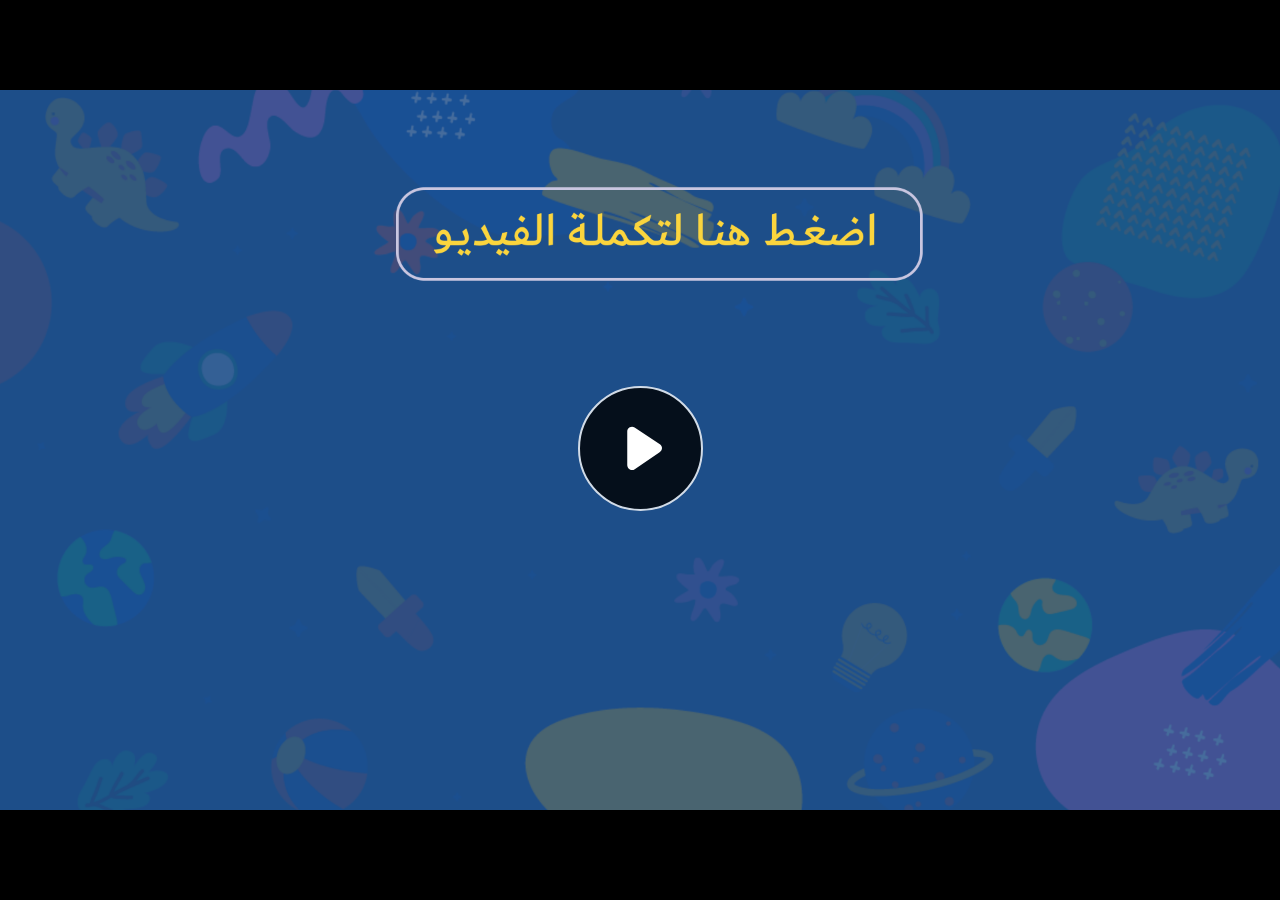
<file: index.html>
﻿<!doctype html>
<html lang="en-US">
<head>
  <meta charset="utf-8">
  <!-- Created using Storyline 360 - http://www.articulate.com  -->
  <!-- version: 3.71.29339.0 -->
  <title>EG.G4.ESCI.SEM2.UD.T1.S1.1</title>
  <meta http-equiv="x-ua-compatible" content="IE=edge"/>
  <meta name="viewport" content="width=device-width,initial-scale=1,user-scalable=no,shrink-to-fit=no,minimal-ui"/>
  <meta name="apple-mobile-web-app-capable" content="yes"/>
  <style>
    html, body { height: 100%; padding: 0; margin: 0 }
    #app { height: 100%; width: 100%; }
  </style>

  <script>
    window.DS = {};
    window.globals = {
      DATA_PATH_BASE: '',
      HAS_FRAME: true,
      HAS_SLIDE: true,

      lmsPresent: false,
      tinCanPresent: false,
      cmi5Present: false,
      aoSupport: false,
      scale: 'noscale',
      captureRc: false,
      browserSize: 'optimal',
      bgColor: '#282828',
      features: 'AccessibleVideo,ConnectionMessages,FullScreenToggle,InsertSvgPicture,LayerPresentAsDialog,MultipleQuizTracking,UpdatedScrollingPanels,UpdatedThemeEditor',
      themeName: 'unified',
      preloaderColor: '#FFFFFF',
      suppressAnalytics: false,
      productChannel: 'stable',
      publishSource: 'storyline',
      aid: 'aid|e710da2c-216d-488c-aeed-63e613e51a63',
      cid: '56271c4d-7d18-4531-822f-a30a00721273',
      playerVersion: '3.71.29339.0',
      publishTimestamp: '2023-03-26T10:21:43.3704562Z',
      maxIosVideoElements: 10,
      connectionSettings: { message: 'You%20are%20offline.%20Trying%20to%20reconnect...', useDarkTheme: false },

      
      parseParams: function(qs) {
        if (window.globals.parsedParams != null) {
          return window.globals.parsedParams;
        }
        qs = (qs || window.location.search.substr(1)).split('+').join(' ');
        var params = {},
            tokens,
            re = /[?&]?([^=]+)=([^&]*)/g;

        while (tokens = re.exec(qs)) {
          params[decodeURIComponent(tokens[1]).trim()] =
            decodeURIComponent(tokens[2]).trim();
        }
        window.globals.parsedParams = params;
        return params;
      }

    };
  </script>
  <script>
    var isIe11 = ('ActiveXObject' in window || window.MSBlobBuilder != null)
      && window.msCrypto != null && !window.ActiveXObject;
    if (isIe11) {
      window.globals.unsupportedBrowser = true;
      document.write(atob('[base64]'));
    }
  </script>
  
  <script>window.THREE = { };</script>
  
</head>
<body style="background: #282828" class="cs-HTML theme-unified">
  <!-- 360 -->
  <script>!function(e){var i=/iPhone/i,o=/iPod/i,n=/iPad/i,t=/(?=.*\bAndroid\b)(?=.*\bMobile\b)/i,d=/Android/i,s=/(?=.*\bAndroid\b)(?=.*\bSD4930UR\b)/i,b=/(?=.*\bAndroid\b)(?=.*\b(?:KFOT|KFTT|KFJWI|KFJWA|KFSOWI|KFTHWI|KFTHWA|KFAPWI|KFAPWA|KFARWI|KFASWI|KFSAWI|KFSAWA)\b)/i,r=/IEMobile/i,h=/(?=.*\bWindows\b)(?=.*\bARM\b)/i,a=/BlackBerry/i,l=/BB10/i,p=/Opera Mini/i,f=/(CriOS|Chrome)(?=.*\bMobile\b)/i,u=/(?=.*\bFirefox\b)(?=.*\bMobile\b)/i,c=new RegExp("(?:Nexus 7|BNTV250|Kindle Fire|Silk|GT-P1000)","i"),w=function(e,i){return e.test(i)},A=function(e){var A=e||navigator.userAgent,v=A.split("[FBAN");if(void 0!==v[1]&&(A=v[0]),this.apple={phone:w(i,A),ipod:w(o,A),tablet:!w(i,A)&&w(n,A),device:w(i,A)||w(o,A)||w(n,A)},this.amazon={phone:w(s,A),tablet:!w(s,A)&&w(b,A),device:w(s,A)||w(b,A)},this.android={phone:w(s,A)||w(t,A),tablet:!w(s,A)&&!w(t,A)&&(w(b,A)||w(d,A)),device:w(s,A)||w(b,A)||w(t,A)||w(d,A)},this.windows={phone:w(r,A),tablet:w(h,A),device:w(r,A)||w(h,A)},this.other={blackberry:w(a,A),blackberry10:w(l,A),opera:w(p,A),firefox:w(u,A),chrome:w(f,A),device:w(a,A)||w(l,A)||w(p,A)||w(u,A)||w(f,A)},this.seven_inch=w(c,A),this.any=this.apple.device||this.android.device||this.windows.device||this.other.device||this.seven_inch,this.phone=this.apple.phone||this.android.phone||this.windows.phone,this.tablet=this.apple.tablet||this.android.tablet||this.windows.tablet,"undefined"==typeof window)return this},v=function(){var e=new A;return e.Class=A,e};"undefined"!=typeof module&&module.exports&&"undefined"==typeof window?module.exports=A:"undefined"!=typeof module&&module.exports&&"undefined"!=typeof window?module.exports=v():"function"==typeof define&&define.amd?define("isMobile",[],e.isMobile=v()):e.isMobile=v()}(this);
    window.isMobile.apple.tablet = window.isMobile.apple.tablet ||
      (navigator.platform === 'MacIntel' && navigator.maxTouchPoints > 1);
    window.isMobile.apple.device = window.isMobile.apple.device || window.isMobile.apple.tablet;
    window.isMobile.tablet = window.isMobile.tablet || window.isMobile.apple.tablet;
    window.isMobile.any = window.isMobile.any || window.isMobile.apple.tablet;
  </script>

  <div id="focus-sink" tabindex="-1"></div>

  <div id="preso"></div>
  <script>
    (function() {

      var classTypes = [ 'desktop', 'mobile', 'phone', 'tablet' ];

      var addDeviceClasses = function(prefix, testObj) {
        var curr, i;
        for (i = 0; i < classTypes.length; i++) {
          curr = classTypes[i];
          if (testObj[curr]) {
            document.body.classList.add(prefix + curr);
          }
        }
      };

      var params = window.globals.parseParams(),
          isDevicePreview = params.devicepreview === '1',
          isPhoneOverride = params.deviceType === 'phone' || (isDevicePreview && params.phone == '1'),
          isTabletOverride = (params.deviceType === 'tablet' || isDevicePreview) && !isPhoneOverride,
          isMobileOverride = isPhoneOverride || isTabletOverride;

      var deviceView = {
        desktop: !window.isMobile.any && !isMobileOverride,
        mobile: window.isMobile.any || isMobileOverride,
        phone: isPhoneOverride || (window.isMobile.phone && !isTabletOverride),
        tablet: isTabletOverride || window.isMobile.tablet
      };

      window.globals.deviceView = deviceView;
      window.isMobile.desktop = !window.isMobile.any;
      window.isMobile.mobile = window.isMobile.any;

      addDeviceClasses('view-', deviceView);

    })();
  </script>
  
  <script src='story_content/user.js' type=text/javascript></script>
  <div class="slide-loader"></div>

  <script>
    var doc = document, loader = doc.body.querySelector('.slide-loader'); [ 1, 2, 3 ].forEach(function(n) { var d = doc.createElement('div'); d.style.backgroundColor = window.globals.preloaderColor; d.classList.add('mobile-loader-dot'); d.classList.add('dot' + n); loader.appendChild(d); });
  </script>

  <div class="mobile-load-title-overlay" style="display: none">
    <div class="mobile-load-title">EG.G4.ESCI.SEM2.UD.T1.S1.1</div>
  </div>

  <div class="mobile-chrome-warning"></div>

  
<style>
  .warn-connection-dialog {
    display: none;
    background: transparent;
    pointer-events: none;
    position: fixed;
    left: 0;
    top: 0;
    width: 100%;
    height: 100%;
    z-index: 999;
  }

  .warn-connection-content {
    border-radius: 4px;
    background: white;
    border: 1px solid #E7E7E7;
    color: #333333;
    box-shadow: 0 2px 4px rgba(0, 0, 0, 0.25);
    transition: all 150ms ease-out;
    position: absolute;
    white-space: nowrap;
  }

  .view-phone.is-landscape .warn-connection-content {
    left: 23px;
    bottom: 23px;
  }

  .view-tablet.is-landscape .warn-connection-content {
    left: 50%;
    top: 20px;
    transform: translateX(-50%);
  }

  .is-portrait .warn-connection-content {
    transform: translate(-50%, calc(-100% - 15px));
  }

  .warn-connection-content p {
    display: inline-block;
    margin: 0 8px 0 0;
    line-height: 33px;
    font-size: 11px;
  }

  .warn-connection-content svg {
    position: relative;
    vertical-align: middle;
    margin: 0 2px 2px 8px;
  }

  .view-desktop .warn-connection-content {
    left: 1.5em;
    bottom: 1.5em;
  }

  .view-desktop .warn-connection-content p {
    font-size: 1.1em;
  }

  .is-offline .warn-connection-dialog {
    display: block;
  }

  .is-offline .cs-panel * {
    pointer-events: none !important;
  }

  .is-offline .cs-panel {
    pointer-events: all !important;
  }

  .is-offline #nav-controls * {
    pointer-events: none !important;
  }

  .is-offline #nav-controls {
    pointer-events: all !important;
  }
</style>

<div class="warn-connection-dialog">
  <div class="warn-connection-content">
    <svg width="17" height="15" viewBox="0 0 17 15" xmlns="http://www.w3.org/2000/svg">
      <path fill="#8F0000" stroke="white" d="M16.07,12.98 L15.88,12.23 L9.51,1.21 C8.97,0.26,7.6,0.26,7.06,1.21 L0.69,12.23 C0.15,13.16,0.81,14.36,1.91,14.36 H14.65 C15.47,14.36,16.05,13.7,16.07,12.98 Z"/>
      <path fill="white" stroke="white" d="M8.58,5.5 C8.35,5.28,8.5,5.35,8.21,5.32 C8.09,5.35,7.97,5.49,7.96,5.67 C7.97,5.79,7.98,5.92,7.98,6.04 L7.98,6.04 C7.99,6.17,8,6.31,8.01,6.43 L8.01,6.44 C8.03,6.92,8.06,7.41,8.09,7.9 L8.09,7.9 C8.12,8.39,8.14,8.88,8.17,9.37 C8.17,9.39,8.18,9.42,8.2,9.44 C8.23,9.46,8.25,9.47,8.28,9.47 C8.31,9.47,8.34,9.46,8.35,9.44 C8.37,9.43,8.38,9.4,8.39,9.35 L8.39,9.34 C8.39,9.24,8.4,9.15,8.4,9.05 L8.4,9.05 C8.41,8.96,8.41,8.86,8.42,8.75 C8.43,8.44,8.45,8.12,8.47,7.81 L8.47,7.81 C8.49,7.49,8.51,7.18,8.53,6.87 C8.55,6.46,8.56,6.05,8.59,5.64 L8.6,5.62 C8.6,5.57,8.59,5.53,8.58,5.5 L8.21,5.32 Z"/>
      <circle fill="white" stroke="white" cx="8.3" cy="11.35" r="0.3"/>
    </svg>
    <p>You are offline. Trying to reconnect...</p>
  </div>
</div>

<script>
  (function() {
    window.DS.connection = {
      warningShown: false,
      assets: {},
      loadingAssetGroup: false,
      retryDelay: 500
    };

    // @TODO this is POC code and can be cleaned up a bit more if we move forward
    // with the feature



    // The `window.globals.features` variable must be set in `webpack.dev.config` when testing locally - it is not enough
    // to have it in the data - but it must be set there as well.
    var useConnectionMessages = window.AbortController != null &&
      window.location.protocol != 'file:' &&
      window.globals.features.indexOf('ConnectionMessages') != -1;

    window.DS.connection.useConnectionMessages = useConnectionMessages

    var assetCount = 0;
    var checkLoadedId;
    var connectionSettings = window.globals.connectionSettings;

    if (useConnectionMessages && connectionSettings != null) {
      var contentEl = document.querySelector('.warn-connection-content');
      var messageEl = contentEl.querySelector('p')

      if (connectionSettings.useDarkTheme) {
        contentEl.style.borderColor = '#BABBBA';
        contentEl.style.backgroundColor = '#282828';
        contentEl.style.color = '#FFFFFF';
      }

      if (connectionSettings.message != null) {
        messageEl.textContent = window.decodeURIComponent(connectionSettings.message);
      }
    }

    function checkAssetsReady() {
      for (var i in DS.connection.assets) {
        if (!DS.connection.assets[i].success) {
          return false;
        }
      }
      return true;
    }

    function stopAssetGroup() {
      if (!useConnectionMessages) { return; }

      assetCount = 0;

      DS.connection.oldAssetGroup = DS.connection.assets;
      DS.connection.assets = {};
      DS.connection.loadingAssetGroup = false;
      clearInterval(checkLoadedId);
    }

    function startAssetGroup() {
      if (!useConnectionMessages) { return; }
      var ticks = 0;
      clearInterval(checkLoadedId);
      checkLoadedId = setInterval(function() {
        var loaded = 0;
        if (assetCount === 0 && loaded === 0) {
          clearInterval(checkLoadedId);
          return;
        }

        for (var i in DS.connection.assets) {
          if (DS.connection.assets[i].success) {
            loaded++;
          }
        }

        if (assetCount === loaded && checkAssetsReady()) {
          for (var i in DS.connection.assets) {
            if (DS.connection.assets[i].action) {
              DS.connection.assets[i].action();
            }
          }
          hideWarning();
          stopAssetGroup();
        }
      }, 100)
    }

    function requiredAsset(url, action, retry, type) {
      if (!useConnectionMessages) { return; }
      if (DS.connection.assets[url]) { return; }

      DS.connection.assets[url] = {
        success: false, action: action, retry: retry, type: type
      };
      assetCount = Object.keys(DS.connection.assets).length;
      if (!DS.connection.loadingAssetGroup) {
        startAssetGroup();
      }
      DS.connection.loadingAssetGroup = true;
    }

    function assetLoaded(url) {
      if (!useConnectionMessages) { return; }
      if (DS.connection.assets[url]) {
        DS.connection.assets[url].success = true;
      }
    }

    function assetFailed(url) {
      if (!useConnectionMessages) { return; }
      if (!DS.connection.assets[url]) {
        if (/\.js$/.test(url)) {
          setTimeout(function() {
            if (DS.connection.lastSlideLoaded != null) {
              DS.connection.lastSlideLoaded();
            }
          }, DS.connection.retryDelay);
        }
        return;
      }
      if (!DS.connection.warningShown) { showWarning(); }
      if (DS.connection.assets[url].retry) {
        setTimeout(function() {
          if (!DS.connection.assets[url].success) {
            DS.connection.assets[url].retry()
          }
        }, DS.connection.retryDelay);
      }
    }

    function hideWarning() {
      document.body.classList.remove('is-offline');
      DS.connection.warningShown = false;
    }
    DS.connection.hideWarning = hideWarning

    function showWarning(btn) {
      document.body.classList.add('is-offline')
      DS.connection.warningShown = true;
      updateWarningPosition();
    }

    function updateWarningPosition() {
      if (!DS.connection.warningShown) {
        return;
      }

      var isPortrait = document.body.classList.contains('is-portrait');
      var warningEl = document.querySelector('.warn-connection-content');

      if (isPortrait) {
        var slide = document.querySelector('.primary-slide');
        var slideRect = slide.getBoundingClientRect();

        warningEl.style.top = `${slideRect.top}px`
        warningEl.style.left = `${slideRect.left + slideRect.width / 2}px`
      } else {
        warningEl.style.top = null;
        warningEl.style.left = null;
      }

      window.requestAnimationFrame(updateWarningPosition);
    }

    // these will all be noops if the feature flag isn't set in
    // the data and `window.globals.features`
    DS.connection.requiredAsset = requiredAsset;
    DS.connection.assetLoaded = assetLoaded;
    DS.connection.assetFailed = assetFailed;
    DS.connection.stopAssetGroup = stopAssetGroup;
    DS.connection.startAssetGroup = startAssetGroup;
  })();
</script>


  <script>
    
    if (window.autoSpider && window.vInterfaceObject) {
      document.querySelector('.mobile-load-title-overlay').style.display = 'none';
    }
  </script>

  

  <link rel="stylesheet" href="html5/data/css/output.min.css" data-noprefix/>
</body>
<script src="html5/lib/scripts/bootstrapper.min.js"></script>
</html>
</file>
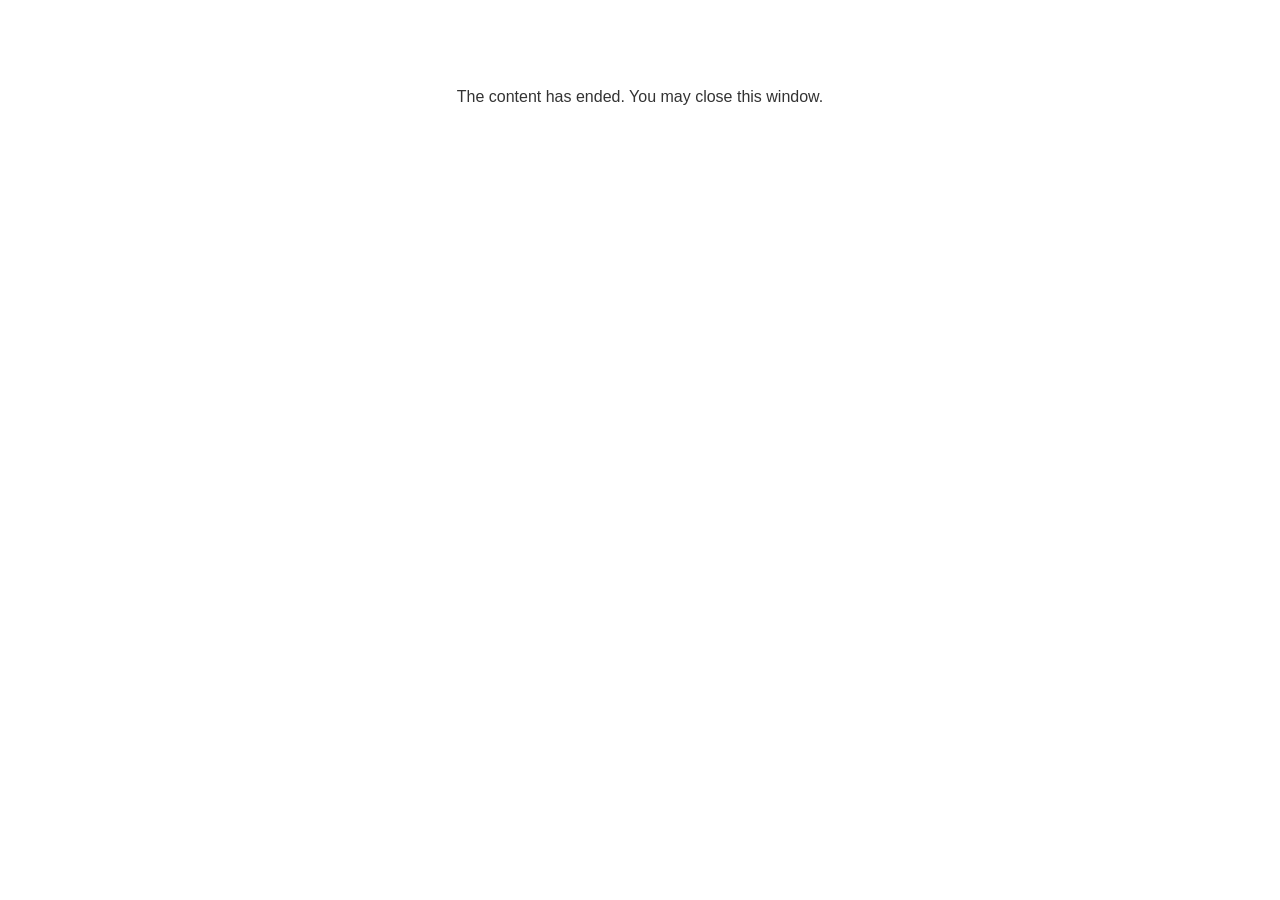
<file: lms/goodbye.html>
<!doctype html>
<html>
<body style="background-color: #ffffff;">

<p role="alert" style="color: #333333;font-family: Lato, articulate, tahoma, arial;font-size: medium;text-align: center;">
<br><br><br><br>
The content has ended. You may close this window.
</p>

</body>
</html>
</file>
<file: html5/data/css/output.min.css>
@font-face {
  font-family: 'LatoBold Charset1_ Bold5D03E1A9';
  src: url('[data-uri]');
  font-style: normal;
  font-weight: normal;
}
@font-face {
  font-family: 'Lato Charset1_ 69KNU8ri05E32120';
  src: url('[data-uri]');
  font-style: normal;
  font-weight: normal;
}
@font-face {
  font-family: 'Dubai Charset1_ 6eCNQIv21E658FA';
  src: url('[data-uri]');
  font-style: normal;
  font-weight: normal;
}
@font-face {
  font-family: 'Dubai Medium Charset1_ BAC3A419';
  src: url('[data-uri]');
  font-style: normal;
  font-weight: normal;
}
@font-face {
  font-family: 'DubaiBold Charset1_Bold40804F19';
  src: url('[data-uri]');
  font-style: normal;
  font-weight: normal;
}
@font-face {
  font-family: 'Dubai Charset0_v8wz5Y8k741D6E07';
  src: url('[data-uri]');
  font-style: normal;
  font-weight: normal;
}
@font-face {
  font-family: 'Dubai Medium Charset0_v389EBE1D';
  src: url('[data-uri]');
  font-style: normal;
  font-weight: normal;
}
@font-face {
  font-family: 'DubaiBold Charset0_BoldD2773439';
  src: url('[data-uri]');
  font-style: normal;
  font-weight: normal;
}
.cs-HTML {
  background: rgba(40, 40, 40, 1);
}
.cs-npnxnanbnsnfns00000000001 .cs-infopanel  {
  box-shadow: 0 1px 0 rgba(0, 0, 0, 0);
  background: rgba(255, 255, 255, 1);
}
.cs-npnxnanbnsnfns00000000001 .cs-infopanel .cs-link {
  color: rgba(186, 187, 186, 1);
}
.cs-npnxnanbnsnfns00000000001 .cs-infopanel .cs-link:hover {
  color: rgba(255, 255, 255, 1);
}
.cs-npnxnanbnsnfns00000000001 .cs-infopanel .cs-name {
  color: rgba(68, 68, 68, 1);
}
.cs-npnxnanbnsnfns00000000001 .cs-infopanel .cs-title {
  color: rgba(153, 153, 153, 1);
}
.cs-npnxnanbnsnfns00000000001 .cs-infopanelpopup  {
  box-shadow: 0 1px 0 rgba(0, 0, 0, 0);
  background: rgba(0, 0, 0, 0);
}
.cs-npnxnanbnsnfns00000000001 .cs-infopanelpopup .cs-link {
  color: rgba(255, 0, 0, 1);
}
.cs-npnxnanbnsnfns00000000001 .cs-infopanelpopup .cs-link:hover {
  color: rgba(255, 255, 255, 1);
}
.cs-npnxnanbnsnfns00000000001 .cs-infopanelpopup .cs-name {
  color: rgba(255, 255, 255, 1);
}
.cs-npnxnanbnsnfns00000000001 .cs-infopanelpopup .cs-bio {
  color: rgba(186, 187, 186, 1);
}
.cs-npnxnanbnsnfns00000000001 .cs-timer  {
  color: rgba(186, 187, 186, 1);
}
.cs-npnxnanbnsnfns00000000001 .cs-duration stop:first-child {
  stop-color: rgba(60, 60, 60, 1);
}
.cs-npnxnanbnsnfns00000000001 .cs-duration stop:last-child {
  stop-color: rgba(60, 60, 60, 1);
}
.cs-npnxnanbnsnfns00000000001 .cs-elapsed stop:first-child {
  stop-color: rgba(254, 227, 71, 1);
}
.cs-npnxnanbnsnfns00000000001 .cs-elapsed stop:last-child {
  stop-color: rgba(254, 227, 71, 1);
}
.cs-npnxnanbnsnfns00000000001 .cs-timer .cs-pie .cs-innerstroke {
  stroke: rgba(199, 199, 199, 1);
}
.cs-npnxnanbnsnfns00000000001 .cs-timer .cs-pie .cs-innerborder {
  stroke: rgba(255, 255, 255, 1);
}
.cs-npnxnanbnsnfns00000000001 .cs-window  {
  box-shadow: 0 8px 5px rgba(0, 0, 0, 0.2);
  border-color: rgba(49, 99, 0, 0);
  background: rgba(33, 33, 33, 1);
  color: rgba(248, 248, 248, 1);
}
.cs-npnxnanbnsnfns00000000001 .cs-window .cs-diva {
  border-color: rgba(78, 78, 78, 1);
}
.cs-npnxnanbnsnfns00000000001 .cs-window .cs-divb {
  border-color: rgba(78, 78, 78, 0);
}
.cs-npnxnanbnsnfns00000000001 .cs-editor .cs-editor-slide {
  color: rgba(226, 226, 226, 1);
}
.cs-npnxnanbnsnfns00000000001 .cs-editor .cs-editor-html {
  color: rgba(186, 187, 186, 1);
}
.cs-npnxnanbnsnfns00000000001 .cs-editor .cs-editor-button {
  text-shadow: 0 1px 0 rgba(0, 0, 0, 0);
  color: rgba(255, 255, 255, 1);
  border-color: rgba(211, 211, 211, 1);
  background: rgba(34, 34, 34, 1);
}
.cs-npnxnanbnsnfns00000000001 .cs-editor .cs-editor-button:hover {
  background: rgba(68, 68, 68, 1);
}
.cs-npnxnanbnsnfns00000000001 .cs-editor .cs-editor-button:active {
  background: rgba(68, 68, 68, 1);
}
.cs-npnxnanbnsnfns00000000001 .cs-listitem  {
  color: rgba(186, 187, 186, 1);
  border-color: none;
  border: 1px solid transparent;
}
.cs-npnxnanbnsnfns00000000001 .cs-listitem:hover {
  background: rgba(255, 255, 255, 0.06);
  border-color: rgba(108, 108, 108, 1) !important;
  border-width: 1px;
  border-radius: 2px;
  border-style: solid;
  box-sizing: border-box;
}
.cs-npnxnanbnsnfns00000000001 .cs-listitem.hover {
  background: rgba(255, 255, 255, 0.06);
  border-color: rgba(108, 108, 108, 1) !important;
  border-width: 1px;
  border-radius: 2px;
  border-style: solid;
  box-sizing: border-box;
}
.cs-npnxnanbnsnfns00000000001 .cs-glossary  {
  color: rgba(186, 187, 186, 1);
}
.cs-npnxnanbnsnfns00000000001 .cs-glossary .cs-scrolling-panel {
  background: rgba(0, 0, 0, 0);
}
.cs-npnxnanbnsnfns00000000001 .cs-glossary .cs-term.cs-selected .cs-choice-list-trigger {
  color: rgba(255, 255, 255, 1);
  background: rgba(255, 255, 255, 1);
}
.cs-npnxnanbnsnfns00000000001 .cs-glossary .cs-term.cs-selected .cs-choice-list-trigger:focus {
  color: rgba(255, 255, 255, 1);
  background: rgba(255, 255, 255, 1);
}
.cs-npnxnanbnsnfns00000000001 .cs-glossary .cs-term:hover .cs-choice-list-trigger {
  background: rgba(186, 187, 186, 1);
}
.cs-npnxnanbnsnfns00000000001 .cs-glossary .cs-term.hover .cs-choice-list-trigger {
  background: rgba(186, 187, 186, 1);
}
.cs-npnxnanbnsnfns00000000001 .cs-glossary .cs-term .cs-choice-list-trigger:focus {
  background: rgba(186, 187, 186, 1);
}
.cs-npnxnanbnsnfns00000000001 .cs-glossary .cs-diva {
  border-color: rgba(0, 0, 0, 0);
}
.cs-npnxnanbnsnfns00000000001 .cs-glossary .cs-divb {
  border-color: rgba(0, 0, 0, 0);
}
.cs-npnxnanbnsnfns00000000001 .cs-glossary .cs-divc {
  border-color: rgba(0, 0, 0, 0);
}
.cs-npnxnanbnsnfns00000000001 .cs-glossary .cs-heading {
  color: rgba(248, 248, 248, 1);
  font-weight: 700;
}
.note-content p span {
  color: rgba(186, 187, 186, 1);
  line-height: 1.4em;
  font-size: 103.769%;
}
.cs-npnxnanbnsnfns00000000001 .cs-resource .cs-separator {
  border-color: rgba(0, 0, 0, 0);
}
.cs-npnxnanbnsnfns00000000001 .cs-outline  {
  color: rgba(45, 45, 45, 1);
}
.cs-npnxnanbnsnfns00000000001 .cs-outline .cs-diva {
  border-color: rgba(0, 0, 0, 0);
}
.cs-npnxnanbnsnfns00000000001 .cs-outline .cs-divb {
  border-color: rgba(0, 0, 0, 0);
}
.cs-npnxnanbnsnfns00000000001 .cs-outline .cs-divc {
  border-color: rgba(0, 0, 0, 0);
}
.cs-npnxnanbnsnfns00000000001 .cs-outline .cs-search-filter:hover {
  color: rgba(0, 0, 0, 0);
}
.cs-npnxnanbnsnfns00000000001 .cs-outline .cs-search-filter.hover {
  color: rgba(0, 0, 0, 0);
}
.cs-npnxnanbnsnfns00000000001 .cs-transcript  {
  color: rgba(255, 255, 255, 1);
}
.cs-npnxnanbnsnfns00000000001 .cs-transcript .cs-div {
  border-color: rgba(0, 0, 0, 0);
}
.cs-npnxnanbnsnfns00000000001 .cs-tabs:not(.topmenu-item) {
  color: rgba(248, 248, 248, 1);
}
.cs-npnxnanbnsnfns00000000001 .cs-tabs .cs-inner-button:not(.topmenu-item) {
  text-shadow: 0 1px 0 rgba(0, 0, 0, 0);
}
.cs-npnxnanbnsnfns00000000001 .cs-tabs:hover:not(.topmenu-item) {
  color: rgba(248, 248, 248, 1);
}
.cs-npnxnanbnsnfns00000000001 .cs-tabs.cs-selected {
  background: rgba(0, 0, 0, 0);
  color: rgba(248, 248, 248, 1);
}
.cs-npnxnanbnsnfns00000000001 .cs-seekcontrol  {
  background: rgba(0, 0, 0, 0);
  border-color: rgba(0, 0, 0, 0);
}
.cs-npnxnanbnsnfns00000000001 .cs-seekcontrol .cs-button:hover .cs-icon {
  fill: rgba(255, 255, 255, 1);
}
.cs-npnxnanbnsnfns00000000001 .cs-seekcontrol .cs-button.hover .cs-icon {
  fill: rgba(255, 255, 255, 1);
}
.cs-npnxnanbnsnfns00000000001 .cs-seekcontrol .cs-button .cs-icon-shadow {
  fill: rgba(0, 0, 0, 0);
}
.cs-npnxnanbnsnfns00000000001 .cs-seekcontrol .cs-button .cs-icon {
  fill: rgba(180, 180, 180, 1);
}
.cs-npnxnanbnsnfns00000000001 .cs-seekcontrol .cs-seek .cs-fill {
  background: rgba(255, 255, 255, 0.6);
}
.cs-npnxnanbnsnfns00000000001 .cs-seekcontrol .cs-seek {
  background: rgba(108, 108, 108, 1);
  border-color: rgba(0, 0, 0, 0);
}
.cs-npnxnanbnsnfns00000000001 .cs-searchinput .cs-input {
  color: rgba(186, 187, 186, 1);
  border-color: rgba(0, 0, 0, 0);
  background: rgba(255, 255, 255, 0.06);
}
.cs-npnxnanbnsnfns00000000001 .cs-searchinput .cs-input:focus {
  color: rgba(248, 248, 248, 1);
  background: rgba(41, 41, 41, 1);
}
.cs-npnxnanbnsnfns00000000001 .cs-searchinput .cs-input:hover {
  box-shadow: inset 0 0 1px 0 rgba(69, 126, 19, 0);
}
.cs-npnxnanbnsnfns00000000001 .cs-searchinput .cs-input.hover {
  box-shadow: inset 0 0 1px 0 rgba(69, 126, 19, 0);
}
.cs-npnxnanbnsnfns00000000001 .cs-searchinput .cs-button .cs-icon {
  fill: rgba(186, 187, 186, 1);
}
.cs-npnxnanbnsnfns00000000001 .cs-searchinput .cs-button:hover {
  fill: rgba(63, 133, 0, 1);
}
.cs-npnxnanbnsnfns00000000001 .cs-searchinput .cs-button.hover {
  fill: rgba(63, 133, 0, 1);
}
.cs-npnxnanbnsnfns00000000001 .cs-menu  {
  box-shadow: 0 1px 0 rgba(0, 0, 0, 0);
  background: rgba(33, 33, 33, 1);
}
.cs-npnxnanbnsnfns00000000001 .cs-topmenu-item.active .cs-tab {
  background: rgba(33, 33, 33, 1);
}
.cs-npnxnanbnsnfns00000000001 .cs-logo  {
  box-shadow: 0 1px 0 rgba(37, 75, 0, 1);
  background: rgba(255, 255, 255, 0);
}
.cs-npnxnanbnsnfns00000000001 .cs-checkbox  {
  color: rgba(255, 255, 255, 1);
}
.cs-npnxnanbnsnfns00000000001 .cs-checkbox:hover {
  border-color: rgba(175, 221, 130, 1);
}
.cs-npnxnanbnsnfns00000000001 .cs-checkbox.hover {
  border-color: rgba(175, 221, 130, 1);
}
.cs-npnxnanbnsnfns00000000001 .cs-checkbox .cs-box {
  color: rgba(255, 255, 255, 1);
  border-color: rgba(42, 83, 0, 1);
}
.cs-npnxnanbnsnfns00000000001 .cs-checkbox .cs-box:checked::after {
  color: rgba(43, 196, 0, 1);
}
.cs-npnxnanbnsnfns00000000001 .cs-button  {
  text-shadow: 0 1px 0 rgba(0, 0, 0, 0);
  color: rgba(186, 187, 186, 1);
  border-color: rgba(0, 0, 0, 0);
  background: rgba(0, 0, 0, 0);
  box-shadow: 0 1px 0 rgba(0, 0, 0, 0);
}
.cs-npnxnanbnsnfns00000000001 .cs-button .cs-icon {
  fill: rgba(186, 187, 186, 1);
}
.cs-npnxnanbnsnfns00000000001 .cs-button .cs-icon-shadow {
  fill: rgba(0, 0, 0, 0);
}
.cs-npnxnanbnsnfns00000000001 .cs-button:hover {
  background: rgba(248, 248, 248, 1);
}
.cs-npnxnanbnsnfns00000000001 .cs-button.hover {
  background: rgba(248, 248, 248, 1);
}
.cs-npnxnanbnsnfns00000000001 .cs-button:active {
  background: rgba(0, 0, 0, 0);
}
.cs-npnxnanbnsnfns00000000001 .cs-button.cs-disabled:hover {
  background: rgba(0, 0, 0, 0);
}
.cs-npnxnanbnsnfns00000000001 .cs-button.cs-disabled.hover {
  background: rgba(0, 0, 0, 0);
}
.cs-npnxnanbnsnfns00000000001 .cs-button.cs-disabled:active {
  background: rgba(0, 0, 0, 0);
}
.cs-npnxnanbnsnfns00000000001 .cs-button.cs-volume:hover {
  background: rgba(0, 0, 0, 0);
}
.cs-npnxnanbnsnfns00000000001 .cs-button.cs-volume.hover {
  background: rgba(0, 0, 0, 0);
}
.cs-npnxnanbnsnfns00000000001 .cs-button.cs-volume:active {
  background: rgba(0, 0, 0, 0);
}
.cs-npnxnanbnsnfns00000000001.cs-base  {
  color: rgba(186, 187, 186, 1);
  border-color: rgba(40, 40, 40, 1);
  background: rgba(40, 40, 40, 1);
}
.cs-npnxnanbnsnfns00000000001.cs-base .cs-separator .cs-diva {
  background: rgba(69, 69, 69, 1);
}
.cs-npnxnanbnsnfns00000000001.cs-base .cs-separator .cs-divb {
  background: rgba(0, 0, 0, 0);
}
.cs-npnxnanbnsnfns00000000001.cs-base .cs-topmenu-item.active .cs-tab {
  border-color: rgba(69, 69, 69, 1);
}
.cs-npnxnanbnsnfns00000000001.cs-base .cs-topmenu-item.active .cs-panel {
  border-color: rgba(69, 69, 69, 1);
}
.cs-npnxnanbnsnfns00000000001.cs-base .cs-left {
  background: rgba(33, 33, 33, 1);
}
.cs-npnxnanbnsnfns00000000001.cs-base .cs-area-primary .cs-slide-container {
  background: rgba(40, 40, 40, 1);
}
.cs-npnxnanbnsnfns00000000001.cs-base.cs-custom-theme .cs-brandhighlight-bg {
  background: rgba(79, 189, 244, 1) !important;
}
.cs-npnxnanbnsnfns00000000001.cs-base.cs-custom-theme .cs-brandhighlight-secondary-bg {
  background: rgba(255, 255, 255, 1) !important;
}
.cs-npnxnanbnsnfns00000000001.cs-base.cs-custom-theme .cs-brandhighlight-border {
  border-color: rgba(79, 189, 244, 1) !important;
}
.cs-npnxnanbnsnfns00000000001.cs-base.cs-custom-theme .cs-brandhighlight-text {
  color: rgba(79, 189, 244, 1) !important;
}
.cs-npnxnanbnsnfns00000000001.cs-base.cs-custom-theme .cs-brandhighlight-fill {
  fill: rgba(79, 189, 244, 1) !important;
}
.cs-npnxnanbnsnfns00000000001.cs-base.cs-custom-theme .cs-listitem.cs-selected {
  background-color: rgba(255, 255, 255, 0.06) !important;
}
.cs-npnxnanbnsnfns00000000001 .cs-volume::-moz-range-thumb {
  border-color: rgba(43, 85, 0, 1);
  box-shadow: inset 0 0 1px 0 rgba(43, 85, 0, 1);
  background: rgba(255, 255, 255, 1);
}
.cs-npnxnanbnsnfns00000000001 .cs-volume::-ms-thumb {
  border-color: rgba(43, 85, 0, 1);
  box-shadow: inset 0 0 1px 0 rgba(43, 85, 0, 1);
  background: rgba(255, 255, 255, 1);
}
.cs-npnxnanbnsnfns00000000001 .cs-volume::-webkit-slider-thumb {
  border-color: rgba(43, 85, 0, 1);
  box-shadow: inset 0 0 1px 0 rgba(43, 85, 0, 1);
  background: rgba(255, 255, 255, 1);
}
.cs-npnxnanbnsnfns00000000001 .cs-volume::-moz-range-track {
  border-color: rgba(66, 140, 1, 1);
  background: rgba(108, 108, 108, 1);
}
.cs-npnxnanbnsnfns00000000001 .cs-volume::-ms-track {
  border-color: rgba(66, 140, 1, 1);
  background: rgba(108, 108, 108, 1);
}
.cs-npnxnanbnsnfns00000000001 .cs-volume::-webkit-slider-runnable-track {
  border-color: rgba(66, 140, 1, 1);
  background: rgba(108, 108, 108, 1);
}
body.show-focus .tab-focus-box {
  box-shadow: 0 0 0 1px rgba(255, 255, 0, 1), 0 0 0 3px rgba(0, 32, 96, 1), 0 0 5px 5px rgba(255, 255, 0, 1);
  border-color: transparent;
  outline: 2px transparent solid;
}
.skipnav {
  box-shadow: 0 0 0 1px rgba(255, 255, 0, 1), 0 0 0 3px rgba(0, 32, 96, 1), 0 0 5px 5px rgba(255, 255, 0, 1);
  border-color: transparent;
  outline: 2px transparent solid;
}
.cs-npnxnanbnsnfns00000000001 .cs-listitem:hover {
  color: none;
}
.cs-npnxnanbnsnfns00000000001 .cs-listitem.hover {
  color: none;
}
.cs-npnxnanbnsnfns00000000001 .cs-listitem.cs-viewed {
  color: #BABBBA;
}
.cs-npnxnanbnsnfns00000000001 .cs-listitem {
  color: #BABBBA;
}
.cs-npnxnanbnsnfns00000000001 .cs-listitem:hover .cs-icon-carrot * {
  fill: none;
}
.cs-npnxnanbnsnfns00000000001 .cs-listitem.hover .cs-icon-carrot * {
  fill: none;
}
.cs-npnxnanbnsnfns00000000001 .cs-listitem .cs-icon-carrot {
  color: none;
  top: calc(3px);
}
.cs-npnxnanbnsnfns00000000001 .cs-listitem .cs-icon-carrot .cs-shadow {
  color: #F8F8F8;
}
.cs-npnxnanbnsnfns00000000001 .item-collapsible .is-scene {
  color: #F8F8F8 !important;
  font-weight: 700;
}
.cs-npnxnanbnsnfns00000000001 .is-scene .cs-icon-carrot * {
  color: #F8F8F8 !important;
  font-weight: 700;
}
.cs-npnxnanbnsnfns00000000001 .is-scene:not(.outline-links-collapse) > a {
  color: #F8F8F8;
}
.cs-npnxnanbnsnfns00000000001 .is-scene:not(.outline-links-collapse) .cs-icon-carrot * {
  fill: none !important;
  color: #F8F8F8 !important;
}
.cs-npnxnanbnsnfns00000000001 .tabs, .cs-npnxnanbnsnfns00000000001 .cs-logo {
  border-bottom: 1px solid rgba(108, 108, 108, 1);
}
.cs-npnxnanbnsnfns00000000001 .area-secondary-wrapper:after {
  background-image: url('[data-uri]');
  background-size: 100%;
}
.cs-npnxnanbnsnfns00000000001 .panel-footer {
  background: #212121;
}
.cs-npnxnanbnsnfns00000000001 #outline-search {
  background: rgba(255, 255, 255, 0.06);
  border-color: rgba(108, 108, 108, 1);
  border-width: 1px;
  border-style: solid;
}
.cs-npnxnanbnsnfns00000000001 .topmenu-panel #outline-search {
  background: #545454;
}
.cs-npnxnanbnsnfns00000000001 .search-icon circle, .cs-npnxnanbnsnfns00000000001 .search-icon path {
  stroke: #BABBBA;
}
.cs-npnxnanbnsnfns00000000001 #outline-search input[type   =search] {
  color: #F8F8F8;
}
.cs-npnxnanbnsnfns00000000001 #outline-search ::-webkit-input-placeholder {
  color: #BABBBA !important;
}
.cs-npnxnanbnsnfns00000000001 #outline-search :-ms-input-placeholder {
  color: #BABBBA !important;
}
.cs-npnxnanbnsnfns00000000001 #outline-search ::-moz-placeholder {
  color: #BABBBA !important;
  opacity: 1;
}
.cs-npnxnanbnsnfns00000000001 .cs-topmenu-item.active, body:not(.is-touchable-tablet) .cs-npnxnanbnsnfns00000000001 .cs-topmenu-item:hover {
  color: #F8F8F8;
}
.cs-npnxnanbnsnfns00000000001 .cs-topmenu-item.button-tapped {
  color: #F8F8F8;
}
.cs-npnxnanbnsnfns00000000001 .cs-topmenu-item.active .cs-tab, .cs-npnxnanbnsnfns00000000001 .cs-topmenu-item .cs-tab {
  background: transparent !important;
  border: none !important;
}
.cs-npnxnanbnsnfns00000000001 .top-tabs-drop-icon div {
  background: #BABBBA;
}
.cs-npnxnanbnsnfns00000000001 .cs-panel.topmenu-panel .panel-content, .cs-npnxnanbnsnfns00000000001 .top-tabs-drop {
  background: #212121;
}
.cs-npnxnanbnsnfns00000000001 .cs-topmenu-item.active .cs-panel {
  background: #212121;
}
.cs-npnxnanbnsnfns00000000001 .cs-menu.topmenu-panel, .cs-npnxnanbnsnfns00000000001 .top-tabs-drop {
  border: 1px solid rgba(69, 69, 69, 1) !important;
  border-radius: 3px;
}
.cs-npnxnanbnsnfns00000000001 .resources .resources-list a:hover {
  background: rgba(255, 255, 255, 0.06);
}
body:not(.is-touchable-tablet) .cs-npnxnanbnsnfns00000000001 .resources .resources-list a:hover {
  background: rgba(255, 255, 255, 0.06);
}
.cs-npnxnanbnsnfns00000000001 .resources .resources-list a.hover {
  background: rgba(255, 255, 255, 0.06);
}
body:not(.is-touchable-tablet) .cs-npnxnanbnsnfns00000000001 .resources .resources-list a.hover {
  background: rgba(255, 255, 255, 0.06);
}
.cs-npnxnanbnsnfns00000000001 .resources .resources-list a.button-tapped {
  background: rgba(255, 255, 255, 0.06);
}
.cs-npnxnanbnsnfns00000000001 .cs-icon path, .cs-npnxnanbnsnfns00000000001 .cs-icon rect, .cs-npnxnanbnsnfns00000000001 .cs-icon polygon, .cs-npnxnanbnsnfns00000000001 .menu-icon-wrapper.menu-icon-wrapper-hover path {
  fill: #BABBBA;
}
.cs-npnxnanbnsnfns00000000001 .cs-icon .icon-stroke-only {
  fill: none !important;
  stroke: #BABBBA !important;
}
body:not(.is-touchable-tablet) .cs-npnxnanbnsnfns00000000001 .cs-button:hover .cs-icon path, body:not(.is-touchable-tablet) .cs-npnxnanbnsnfns00000000001 .cs-button:hover .cs-icon rect, body:not(.is-touchable-tablet) .cs-npnxnanbnsnfns00000000001 .cs-button:hover .cs-icon polygon {
  fill: #F8F8F8;
}
body:not(.is-touchable-tablet) .cs-npnxnanbnsnfns00000000001 .cs-tabs:hover .search-icon circle, body:not(.is-touchable-tablet) .cs-npnxnanbnsnfns00000000001 .cs-tabs:hover .search-icon path {
  stroke: #F8F8F8;
}
.cs-npnxnanbnsnfns00000000001 .cs-button.button-tapped .cs-icon path, .cs-npnxnanbnsnfns00000000001 .cs-button.button-tapped .cs-icon rect, .cs-npnxnanbnsnfns00000000001 .cs-button.button-tapped .cs-icon polygon {
  fill: #F8F8F8;
}
body:not(.is-touchable-tablet) .cs-npnxnanbnsnfns00000000001 .cs-button:hover .cs-icon .icon-stroke-only {
  fill: none !important;
  stroke: #F8F8F8 !important;
}
.cs-npnxnanbnsnfns00000000001 .cs-button:button-tapped .cs-icon .icon-stroke-only {
  fill: none !important;
  stroke: #F8F8F8 !important;
}
.cs-npnxnanbnsnfns00000000001 .menu-icon-wrapper.menu-icon-wrapper-hover svg path {
  fill: #F8F8F8;
}
.floating-sidebar:not(.sidebar-closed) .cs-npnxnanbnsnfns00000000001 #hamburger .menu-icon-wrapper svg path {
  fill: #BABBBA;
}
.floating-sidebar:not(.sidebar-closed) .cs-npnxnanbnsnfns00000000001 #hamburger .menu-icon-wrapper.menu-icon-wrapper-hover svg path {
  fill: #F8F8F8;
}
.cs-npnxnanbnsnfns00000000001 .volume .btn:before {
  background-image: url('[data-uri]');
}
.cs-npnxnanbnsnfns00000000001 .volume-track {
  background: #6C6C6C;
}
.cs-npnxnanbnsnfns00000000001 .volume-icon circle {
  stroke: #BABBBA;
}
.cs-npnxnanbnsnfns00000000001 .cs-settings > .settings-panel {
  background: #212121;
  border: 1px solid rgba(69, 69, 69, 1) !important;
  border-radius: 3px;
}
.cs-npnxnanbnsnfns00000000001 .cs-settings > .panel-down-arrow {
  fill: #212121;
}
.cs-npnxnanbnsnfns00000000001 .switch-toggle .border {
  stroke: #7C7C7C;
}
.cs-npnxnanbnsnfns00000000001 .switch-toggle .thumb-off .thumb {
  fill: #A2A2A2;
}
.cs-npnxnanbnsnfns00000000001 .switch-toggle .thumb-on .track {
  fill: rgba(79, 189, 244, 1);
}
.cs-npnxnanbnsnfns00000000001 .switch-toggle .thumb-off .track {
  fill: rgba(255, 255, 255, 0.1);
}
.cs-npnxnanbnsnfns00000000001 .switch-label {
  color: #BABBBA;
}
.cs-npnxnanbnsnfns00000000001 .cs-panel .scrollarea-btn:after {
  background: rgba(179, 180, 179, 0.75);
}
.scrollarea-scrollbar:hover .scrollarea-btn:after, .scrollarea-scrollbar.highlight-scrollbar .scrollarea-btn:after {
  background: rgba(179, 180, 179, 0.75);
}
.floating-sidebar .sidebar-overlay {
  background: rgba(0, 0, 0, 0.85);
}
.cs-npnxnanbnsnfns00000000001 .overlay-message {
  background: rgba(0, 0, 0, 0.85);
}
.cs-npnxnanbnsnfns00000000001 .top-ui-bg, .cs-npnxnanbnsnfns00000000001 .bottom-ui-bg, .cs-npnxnanbnsnfns00000000001 .right-ui-bg, .cs-npnxnanbnsnfns00000000001 .left-ui-bg {
  background: rgba(40, 40, 40, 0.8);
}
.cs-npnxnanbnsnfns00000000001 .circle-progress-bg {
  fill: #282828;
}
.cs-npnxnanbnsnfns00000000001 .circle-progress-well {
  fill: #6C6C6C;
}
.cs-npnxnanbnsnfns00000000001 .circle-progress-pie {
  stroke: #6C6C6C;
}
.cs-npnxnanbnsnfns00000000001 .lightbox .option-pane {
  background: rgba(40, 40, 40, 0.8);
}
.cs-npnxnanbnsnfns00000000001 .lightbox .option-pane:before {
  background: #282828;
}
.cs-npnxnanbnsnfns00000000001 .message-window {
  background: #212121;
  border: 1px solid rgba(255, 255, 255, 1) !important;
  border-radius: 3px;
}
.cs-npnxnanbnsnfns00000000001 .message-window-header p, .cs-npnxnanbnsnfns00000000001 .message-window-text {
  color: #F8F8F8;
}
.cs-npnxnanbnsnfns00000000001 .message-window-header p {
  border-bottom: 1px solid rgba(255, 255, 255, 1);
}
.cs-npnxnanbnsnfns00000000001 .message-window button.slide-object-button {
  border: 1px solid rgba(255, 255, 255, 1) !important;
}
.cs-npnxnanbnsnfns00000000001 .message-window button.slide-object-button:hover {
  background: rgba(255, 255, 255, 0.06) !important;
}
.message-window .slide-object-button tspan, .message-window .slide-object-button-text tspan {
  fill: #F8F8F8 !important;
}
body:not(.is-touchable-tablet) .cs-npnxnanbnsnfns00000000001 .cs-button:hover .text {
  color: #F8F8F8;
}
.cs-npnxnanbnsnfns00000000001 .cs-button.button-tapped .text {
  color: #F8F8F8;
}
.cs-npnxnanbnsnfns00000000001.cs-base {
  background: #282828;
}
.cs-npnxnanbnsnfns00000000001 .cs-menu {
  background: transparent;
}
.cs-npnxnanbnsnfns00000000001 .progress-bar .progress-bar-fill:after {
  background: #FFFFFF !important;
}
.cs-npnxnanbnsnfns00000000001 .volume-dot {
  background: #FFFFFF !important;
}
.fn-npnxnanbsnfns00000000001 {
  font-family: 'Lato22AB4CAF';
  -webkit-font-variant-ligatures: no-common-ligatures;
  font-variant-ligatures: no-common-ligatures;
}
.fn-pxabnsnfns00000000001 {
  font-family: 'Lato22AB4CAF';
  -webkit-font-variant-ligatures: no-common-ligatures;
  font-variant-ligatures: no-common-ligatures;
}
.fn-npxnabnsnfns00000000001 {
  font-family: 'Lato22AB4CAF';
  -webkit-font-variant-ligatures: no-common-ligatures;
  font-variant-ligatures: no-common-ligatures;
}
.fn-npnxnanbnsnfns00000000001 {
  font-family: 'Lato22AB4CAF';
  -webkit-font-variant-ligatures: no-common-ligatures;
  font-variant-ligatures: no-common-ligatures;
}
.fn-pxabnsnfns00000000000 {
  font-family: 'Lato22AB4CAF';
  -webkit-font-variant-ligatures: no-common-ligatures;
  font-variant-ligatures: no-common-ligatures;
}
@font-face {
  font-family: 'Lato22AB4CAF';
  src: url('[data-uri]');
  font-style: normal;
  font-weight: bold;
}
@font-face {
  font-family: 'Lato22AB4CAF';
  src: url('[data-uri]');
  font-style: normal;
  font-weight: normal;
}
.cs-InvalidPromptSlide .cs-5wJUWVWHQsv-InvalidPromptSlide-btn0 {
  color: rgba(255, 255, 255, 1);
  border-color: rgba(211, 211, 211, 1);
  background: rgba(34, 34, 34, 1);
  text-shadow: 0 1px 0 rgba(0, 0, 0, 0);
}
.cs-InvalidPromptSlide .cs-5wJUWVWHQsv-InvalidPromptSlide-btn0 .cs-html {
  color: rgba(186, 187, 186, 1);
}
.cs-InvalidPromptSlide .cs-5wJUWVWHQsv-InvalidPromptSlide-btn0 .cs-slide {
  border-color: rgba(226, 226, 226, 1);
}
.cs-InvalidPromptSlide .cs-5wJUWVWHQsv-InvalidPromptSlide-btn0:hover {
  background: rgba(68, 68, 68, 1);
}
.cs-InvalidPromptSlide .cs-5wJUWVWHQsv-InvalidPromptSlide-btn0:active {
  background: rgba(68, 68, 68, 1);
}
.cs-PrintPromptSlide .cs-5wJUWVWHQsv-PrintPromptSlide-btn0 {
  color: rgba(255, 255, 255, 1);
  border-color: rgba(211, 211, 211, 1);
  background: rgba(34, 34, 34, 1);
  text-shadow: 0 1px 0 rgba(0, 0, 0, 0);
}
.cs-PrintPromptSlide .cs-5wJUWVWHQsv-PrintPromptSlide-btn0 .cs-html {
  color: rgba(186, 187, 186, 1);
}
.cs-PrintPromptSlide .cs-5wJUWVWHQsv-PrintPromptSlide-btn0 .cs-slide {
  border-color: rgba(226, 226, 226, 1);
}
.cs-PrintPromptSlide .cs-5wJUWVWHQsv-PrintPromptSlide-btn0:hover {
  background: rgba(68, 68, 68, 1);
}
.cs-PrintPromptSlide .cs-5wJUWVWHQsv-PrintPromptSlide-btn0:active {
  background: rgba(68, 68, 68, 1);
}
.cs-ScrollPromptSlide .cs-5wJUWVWHQsv-ScrollPromptSlide-btn0 {
  color: rgba(255, 255, 255, 1);
  border-color: rgba(211, 211, 211, 1);
  background: rgba(34, 34, 34, 1);
  text-shadow: 0 1px 0 rgba(0, 0, 0, 0);
}
.cs-ScrollPromptSlide .cs-5wJUWVWHQsv-ScrollPromptSlide-btn0 .cs-html {
  color: rgba(186, 187, 186, 1);
}
.cs-ScrollPromptSlide .cs-5wJUWVWHQsv-ScrollPromptSlide-btn0 .cs-slide {
  border-color: rgba(226, 226, 226, 1);
}
.cs-ScrollPromptSlide .cs-5wJUWVWHQsv-ScrollPromptSlide-btn0:hover {
  background: rgba(68, 68, 68, 1);
}
.cs-ScrollPromptSlide .cs-5wJUWVWHQsv-ScrollPromptSlide-btn0:active {
  background: rgba(68, 68, 68, 1);
}
.cs-ResumePromptSlide .cs-5wJUWVWHQsv-ResumePromptSlide-btn0 {
  color: rgba(255, 255, 255, 1);
  border-color: rgba(211, 211, 211, 1);
  background: rgba(34, 34, 34, 1);
  text-shadow: 0 1px 0 rgba(0, 0, 0, 0);
}
.cs-ResumePromptSlide .cs-5wJUWVWHQsv-ResumePromptSlide-btn0 .cs-html {
  color: rgba(186, 187, 186, 1);
}
.cs-ResumePromptSlide .cs-5wJUWVWHQsv-ResumePromptSlide-btn0 .cs-slide {
  border-color: rgba(226, 226, 226, 1);
}
.cs-ResumePromptSlide .cs-5wJUWVWHQsv-ResumePromptSlide-btn0:hover {
  background: rgba(68, 68, 68, 1);
}
.cs-ResumePromptSlide .cs-5wJUWVWHQsv-ResumePromptSlide-btn0:active {
  background: rgba(68, 68, 68, 1);
}
.cs-ResumePromptSlide .cs-5wJUWVWHQsv-ResumePromptSlide-btn1 {
  color: rgba(255, 255, 255, 1);
  border-color: rgba(211, 211, 211, 1);
  background: rgba(34, 34, 34, 1);
  text-shadow: 0 1px 0 rgba(0, 0, 0, 0);
}
.cs-ResumePromptSlide .cs-5wJUWVWHQsv-ResumePromptSlide-btn1 .cs-html {
  color: rgba(186, 187, 186, 1);
}
.cs-ResumePromptSlide .cs-5wJUWVWHQsv-ResumePromptSlide-btn1 .cs-slide {
  border-color: rgba(226, 226, 226, 1);
}
.cs-ResumePromptSlide .cs-5wJUWVWHQsv-ResumePromptSlide-btn1:hover {
  background: rgba(68, 68, 68, 1);
}
.cs-ResumePromptSlide .cs-5wJUWVWHQsv-ResumePromptSlide-btn1:active {
  background: rgba(68, 68, 68, 1);
}
.cs-ExternalInterfaceErrorSlide .cs-buttonOK {
  color: rgba(255, 255, 255, 1);
  border-color: rgba(211, 211, 211, 1);
  background: rgba(34, 34, 34, 1);
  text-shadow: 0 1px 0 rgba(0, 0, 0, 0);
}
.cs-ExternalInterfaceErrorSlide .cs-buttonOK .cs-html {
  color: rgba(186, 187, 186, 1);
}
.cs-ExternalInterfaceErrorSlide .cs-buttonOK .cs-slide {
  border-color: rgba(226, 226, 226, 1);
}
.cs-ExternalInterfaceErrorSlide .cs-buttonOK:hover {
  background: rgba(68, 68, 68, 1);
}
.cs-ExternalInterfaceErrorSlide .cs-buttonOK:active {
  background: rgba(68, 68, 68, 1);
}
</file>
